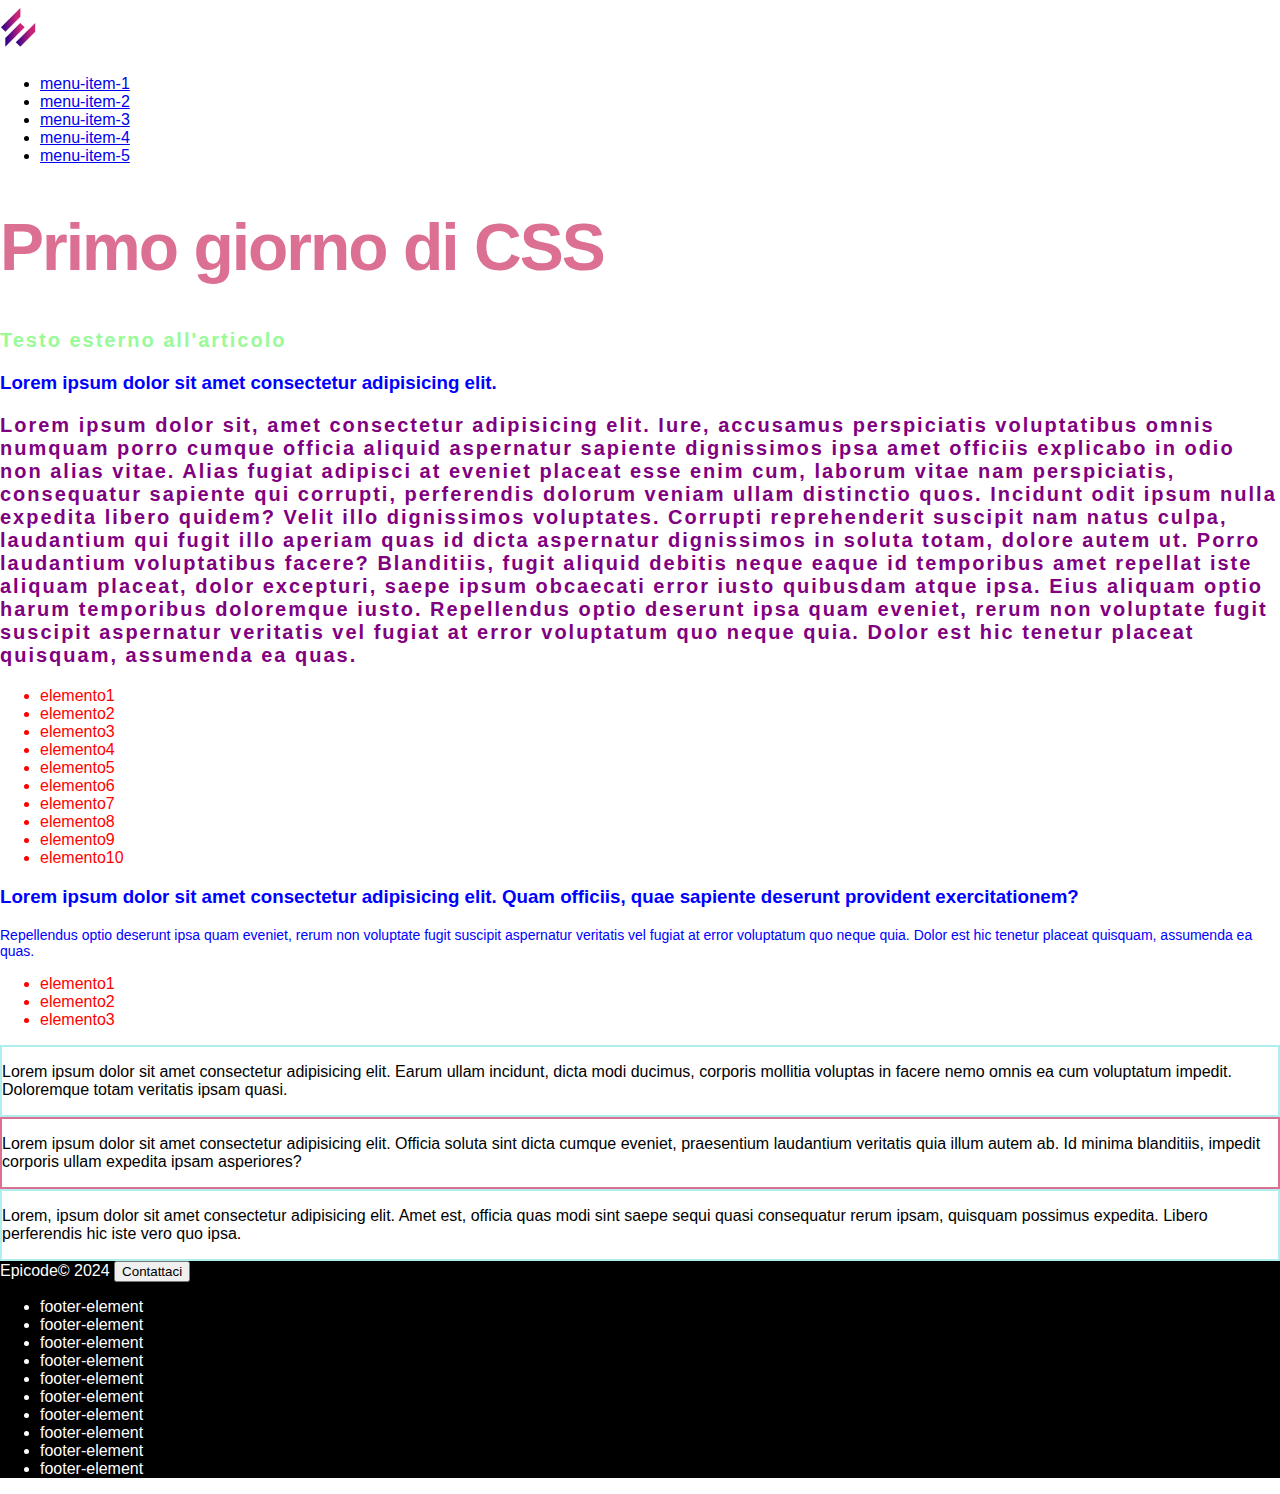
<file: css-selectors.html>
<!DOCTYPE html>
<html lang="en">

<head>
    <meta charset="UTF-8">
    <meta name="viewport" content="width=device-width, initial-scale=1.0">
    <title>U1-W1-D3 CSS</title>

    <!-- DRY - Don't Repeat Yourself -->
    <style>
        /* 2) questo è come fosse un foglio di stile integrato però nell'html */

        h1 {
            color: palevioletred;
            font-size: 66px;
            letter-spacing: -2px;
        }

        h2 {
            color: aqua;
        }
    </style>

    <!-- 3) STILE ESTERNO -->
    <link rel="stylesheet" href="./assets/css/selectors.css">
</head>

<!-- 
APPLICARE STILI CSS

1) INLINE - attributo style sul tag
2) STILE INCORPORATO - tag <style> dentro <head>
3) STILE ESTERNO - foglio di stile CSS in un file esterno importato nel tag head

-->

<body>

    <header>
        <img src="./assets/imgs/epicode-logo.svg" alt="epicode logo">

        <nav>
            <ul>
                <li><a href="#">menu-item-1</a></li>
                <li><a href="#">menu-item-2</a></li>
                <li><a href="#">menu-item-3</a></li>
                <li><a href="#">menu-item-4</a></li>
                <li><a href="#">menu-item-5</a></li>
            </ul>
        </nav>
    </header>

    <main>
        <h1>Primo giorno di CSS</h1>
        <p class="subtitle">Testo esterno all'articolo</p>

        <article>
            <h3>Lorem ipsum dolor sit amet consectetur adipisicing elit. </h3>

            <p id="selected" class="subtitle">Lorem ipsum dolor sit, amet consectetur
                adipisicing elit. Iure, accusamus
                perspiciatis
                voluptatibus omnis
                numquam
                porro cumque officia aliquid aspernatur sapiente dignissimos ipsa amet officiis explicabo in odio non
                alias
                vitae.
                Alias fugiat adipisci at eveniet placeat esse enim cum, laborum vitae nam perspiciatis, consequatur
                sapiente
                qui
                corrupti, perferendis dolorum veniam ullam distinctio quos. Incidunt odit ipsum nulla expedita libero
                quidem?
                Velit illo dignissimos voluptates. Corrupti reprehenderit suscipit nam natus culpa, laudantium qui fugit
                illo
                aperiam quas id dicta aspernatur dignissimos in soluta totam, dolore autem ut. Porro laudantium
                voluptatibus
                facere?
                Blanditiis, fugit aliquid debitis neque eaque id temporibus amet repellat iste aliquam placeat, dolor
                excepturi,
                saepe ipsum obcaecati error iusto quibusdam atque ipsa. Eius aliquam optio harum temporibus doloremque
                iusto.
                Repellendus optio deserunt ipsa quam eveniet, rerum non voluptate fugit suscipit aspernatur veritatis
                vel
                fugiat
                at error voluptatum quo neque quia. Dolor est hic tenetur placeat quisquam, assumenda ea quas.</p>
            <ul>
                <li>elemento1</li>
                <li>elemento2</li>
                <li>elemento3</li>
                <li>elemento4</li>
                <li>elemento5</li>
                <li>elemento6</li>
                <li>elemento7</li>
                <li>elemento8</li>
                <li>elemento9</li>
                <li>elemento10</li>
            </ul>
        </article>
        <article>
            <h3>Lorem ipsum dolor sit amet consectetur adipisicing elit. Quam officiis, quae sapiente deserunt provident
                exercitationem? </h3>

            <p>
                Repellendus optio deserunt ipsa quam eveniet, rerum non voluptate fugit suscipit aspernatur veritatis
                vel
                fugiat
                at error voluptatum quo neque quia. Dolor est hic tenetur placeat quisquam, assumenda ea quas.</p>
            <ul>
                <li>elemento1</li>
                <li>elemento2</li>
                <li>elemento3</li>
            </ul>
        </article>

        <section>
            <div class="post">
                <p>Lorem ipsum dolor sit amet consectetur adipisicing elit. Earum ullam incidunt, dicta modi ducimus,
                    corporis mollitia voluptas in facere nemo omnis ea cum voluptatum impedit. Doloremque totam
                    veritatis ipsam quasi.</p>
            </div>
            <div class="post post-alt">
                <p>Lorem ipsum dolor sit amet consectetur adipisicing elit. Officia soluta sint dicta cumque eveniet,
                    praesentium laudantium veritatis quia illum autem ab. Id minima blanditiis, impedit corporis ullam
                    expedita ipsam asperiores?</p>
            </div>
            <div class="post">
                <p>Lorem, ipsum dolor sit amet consectetur adipisicing elit. Amet est, officia quas modi sint saepe
                    sequi quasi consequatur rerum ipsam, quisquam possimus expedita. Libero perferendis hic iste vero
                    quo ipsa.</p>
            </div>
        </section>
    </main>
    <!-- 1) Stile in linea -->
    <footer style="background-color: black; color: white;">
        Epicode&copy; 2024

        <button>Contattaci</button>

        <ul>
            <li>footer-element</li>
            <li>footer-element</li>
            <li>footer-element</li>
            <li>footer-element</li>
            <li>footer-element</li>
            <li>footer-element</li>
            <li>footer-element</li>
            <li>footer-element</li>
            <li>footer-element</li>
            <li>footer-element</li>
        </ul>
    </footer>
</body>

</html>
</file>
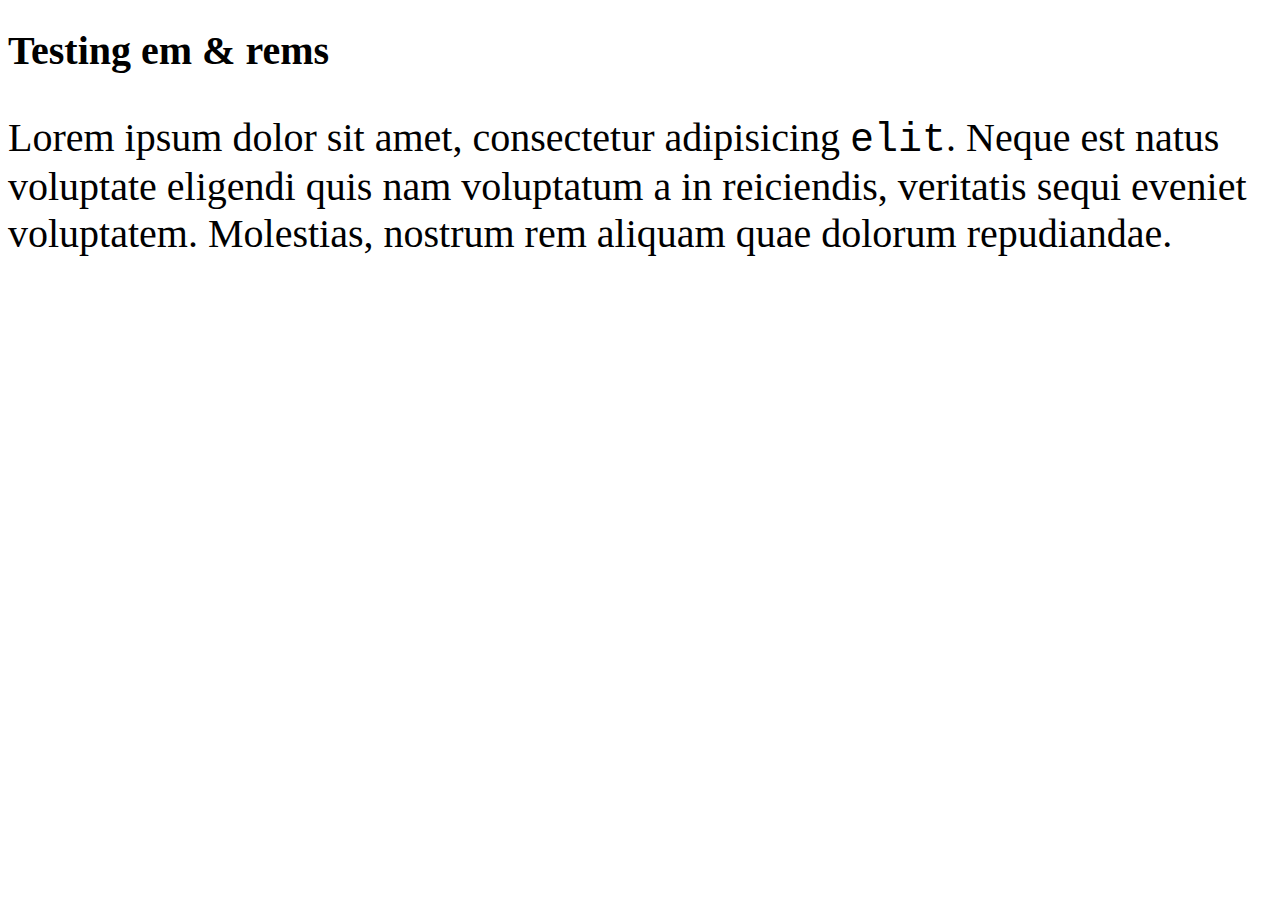
<file: em-rem.html>
<!DOCTYPE html>
<html lang="en">

<head>
    <meta charset="UTF-8">
    <meta name="viewport" content="width=device-width, initial-scale=1.0">
    <title>Testing em & rem</title>
    <style>
        main {
            font-size: 20px;
        }

        main p {
            /* 2em === 40px */
            /* 2rem === 32px */
            font-size: 2em;

            /* em fanno riferimento al primo genitore con un font-size */
            /* rem fanno riferimento al root element ovvero l'html che è sempre 16px di base */
        }

        span {
            font-family: 'Courier New', Courier, monospace;
        }
    </style>
</head>

<body>

    <main>
        <h1>Testing em & rems</h1>
        <p>Lorem ipsum dolor sit amet, consectetur adipisicing <span>elit</span>. Neque est natus voluptate eligendi
            quis nam
            voluptatum a in reiciendis, veritatis sequi eveniet voluptatem. Molestias, nostrum rem aliquam quae dolorum
            repudiandae.</p>
    </main>


</body>

</html>
</file>
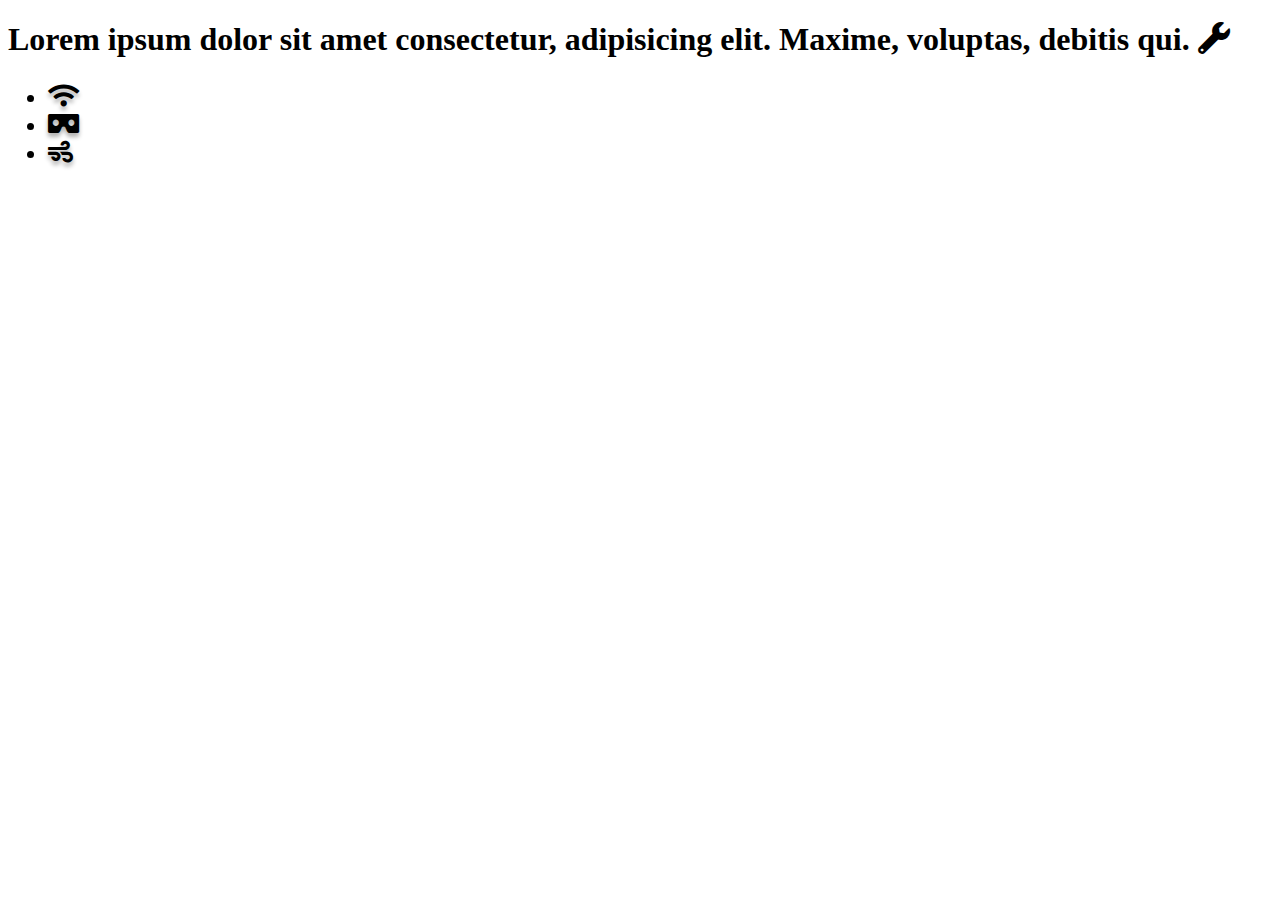
<file: font-awesome.html>
<!DOCTYPE html>
<html lang="en">

<head>
    <meta charset="UTF-8">
    <meta name="viewport" content="width=device-width, initial-scale=1.0">
    <link rel="stylesheet" href="https://cdnjs.cloudflare.com/ajax/libs/font-awesome/5.15.4/css/all.min.css"
        integrity="sha512-1ycn6IcaQQ40/MKBW2W4Rhis/DbILU74C1vSrLJxCq57o941Ym01SwNsOMqvEBFlcgUa6xLiPY/NS5R+E6ztJQ=="
        crossorigin="anonymous" referrerpolicy="no-referrer" />
    <title>Font Awesome</title>

    <style>
        ul {
            font-size: 25px;
        }

        ul li {
            text-shadow: 0 4px 4px rgb(0 0 0 / 30%)
        }
    </style>
</head>

<body>

    <h1>Lorem ipsum dolor sit amet consectetur, adipisicing elit. Maxime, voluptas, debitis qui.
        <i class="fas fa-wrench"></i>
    </h1>

    <ul>
        <li><i class="fas fa-wifi"></i></li>
        <li><i class="fas fa-vr-cardboard"></i></li>
        <li><i class="fas fa-wind"></i></li>
    </ul>

</body>

</html>
</file>
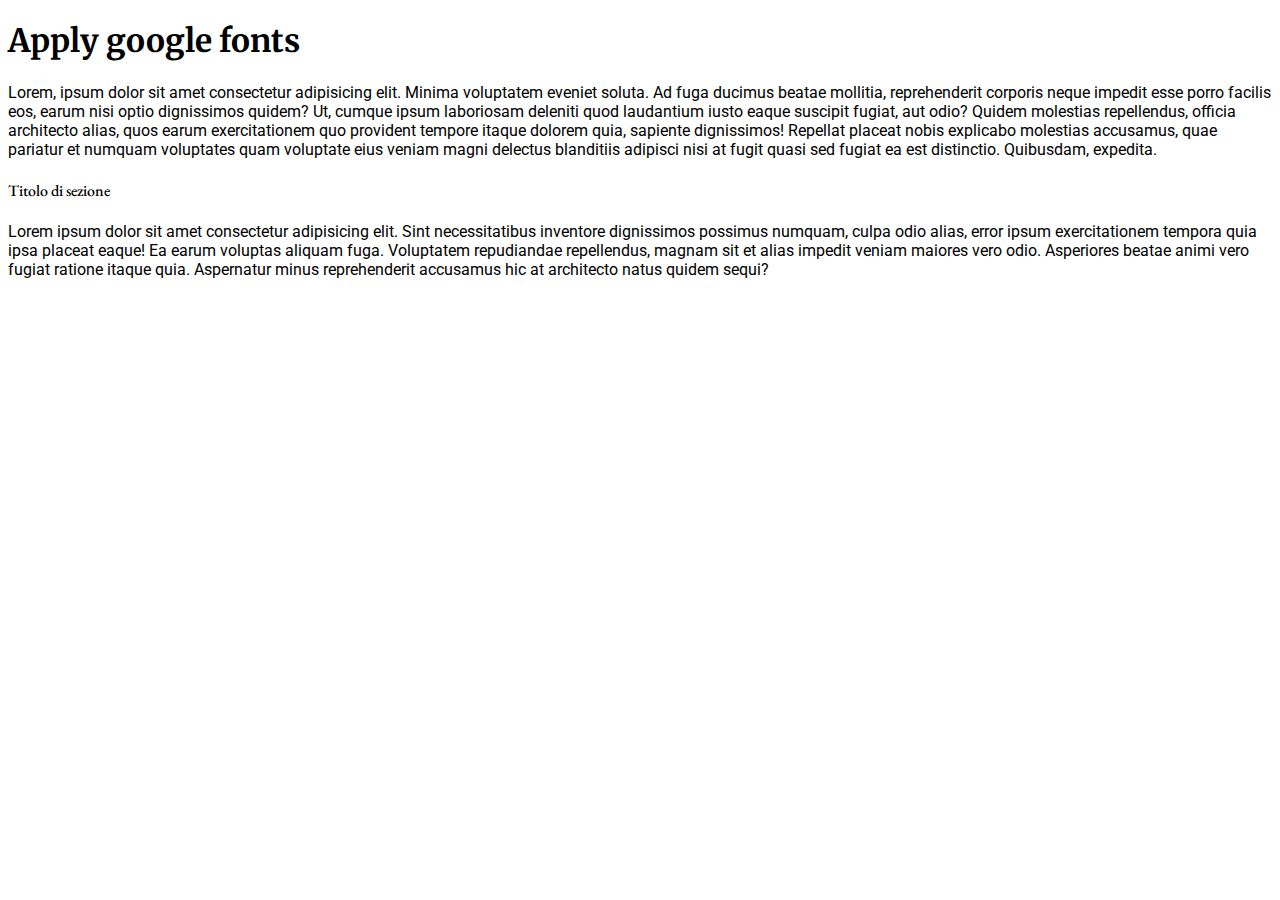
<file: google-fonts.html>
<!DOCTYPE html>
<html lang="en">

<head>
    <meta charset="UTF-8">
    <meta name="viewport" content="width=device-width, initial-scale=1.0">

    <link rel="preconnect" href="https://fonts.googleapis.com">
    <link rel="preconnect" href="https://fonts.gstatic.com" crossorigin>
    <link
        href="https://fonts.googleapis.com/css2?family=Roboto:wght@400;600;700&family=Merriweather&family=EB+Garamond:ital,wght@0,400..800;1,400..800&display=swap"
        rel="stylesheet">


    <title>Apply google fonts</title>

    <style>
        body {
            font-family: "Roboto", Arial, Helvetica, sans-serif;
        }

        h1 {
            font-family: "Merriweather", serif;
        }

        h4 {
            font-family: "EB Garamond", serif;
            font-optical-sizing: auto;
            font-weight: 500;
            font-style: normal;
        }
    </style>

</head>

<body>
    <h1>Apply google fonts </h1>
    <p>Lorem, ipsum dolor sit amet consectetur adipisicing elit. Minima voluptatem eveniet soluta. Ad fuga ducimus
        beatae mollitia, reprehenderit corporis neque impedit esse porro facilis eos, earum nisi optio dignissimos
        quidem?
        Ut, cumque ipsum laboriosam deleniti quod laudantium iusto eaque suscipit fugiat, aut odio? Quidem molestias
        repellendus, officia architecto alias, quos earum exercitationem quo provident tempore itaque dolorem quia,
        sapiente dignissimos!
        Repellat placeat nobis explicabo molestias accusamus, quae pariatur et numquam voluptates quam voluptate eius
        veniam magni delectus blanditiis adipisci nisi at fugit quasi sed fugiat ea est distinctio. Quibusdam, expedita.
    </p>

    <section>
        <h4>Titolo di sezione</h4>
        <p>Lorem ipsum dolor sit amet consectetur adipisicing elit. Sint necessitatibus inventore dignissimos possimus
            numquam, culpa odio alias, error ipsum exercitationem tempora quia ipsa placeat eaque! Ea earum voluptas
            aliquam fuga.
            Voluptatem repudiandae repellendus, magnam sit et alias impedit veniam maiores vero odio. Asperiores beatae
            animi vero fugiat ratione itaque quia. Aspernatur minus reprehenderit accusamus hic at architecto natus
            quidem sequi?</p>
    </section>

</body>

</html>
</file>
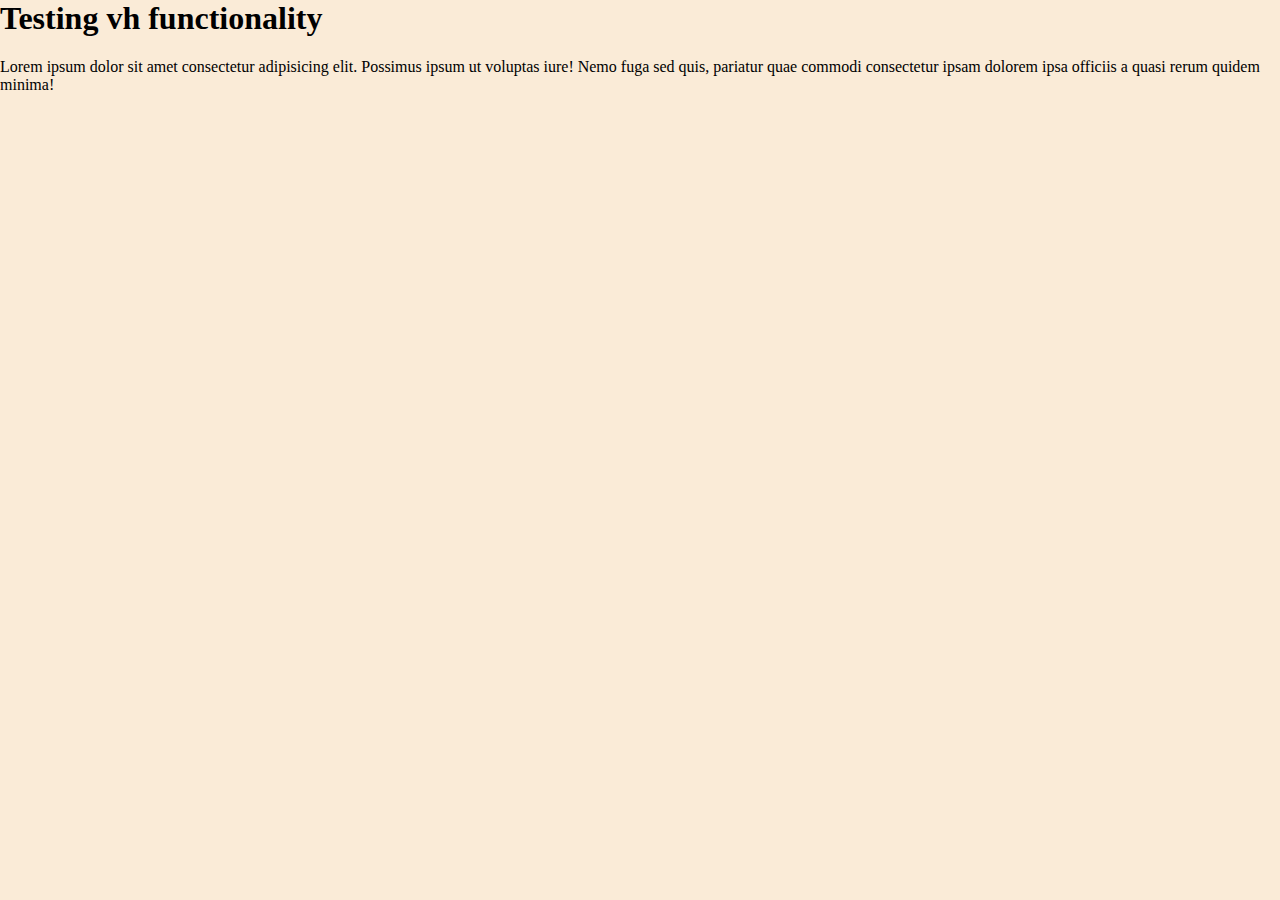
<file: vh-test.html>
<!DOCTYPE html>
<html lang="en">

<head>
    <meta charset="UTF-8">
    <meta name="viewport" content="width=device-width, initial-scale=1.0">
    <title>testing vh</title>
    <style>
        body {
            margin: 0;
        }

        main {
            background-color: antiquewhite;
            height: 100vh;
            /* 100vh fa riferimento in modo DINAMICO all'altezza della finestra in tempo reale */
        }

        h1 {
            margin-top: 0;
        }
    </style>
</head>

<body>
    <main>
        <h1>Testing vh functionality</h1>
        <p>Lorem ipsum dolor sit amet consectetur adipisicing elit. Possimus ipsum ut voluptas iure! Nemo fuga sed quis,
            pariatur quae commodi consectetur ipsam dolorem ipsa officiis a quasi rerum quidem minima!</p>
    </main>

</body>

</html>
</file>
<file: assets/css/selectors.css>
/* selettore tramite tag o element name, è tra i più generici, ha una forza intrinseca molto bassa */
body {
  margin: 0;
  font-family: "Segoe UI", Tahoma, Geneva, Verdana, sans-serif;
}

article {
  color: blue;
}

article ul {
  color: red;
}

article p {
  font-size: 14px;
}

/* SPECIFICITA' > POSIZIONAMENTO */

/* ID vince per specificità su classi e su elementi generici anche se definito prima di loro */
#selected {
  color: purple;
}

/* selettore tramite classe . - contenitore di stile riutilizzabile*/

/* Classe vince per specificità su selettore generico per tag */
.subtitle {
  font-size: 20px;
  font-weight: 600;
  letter-spacing: 2px;
  color: palegreen;
}

.post {
  border: 2px solid paleturquoise;
}

.post.post-alt {
  border-color: palevioletred;
}
</file>
